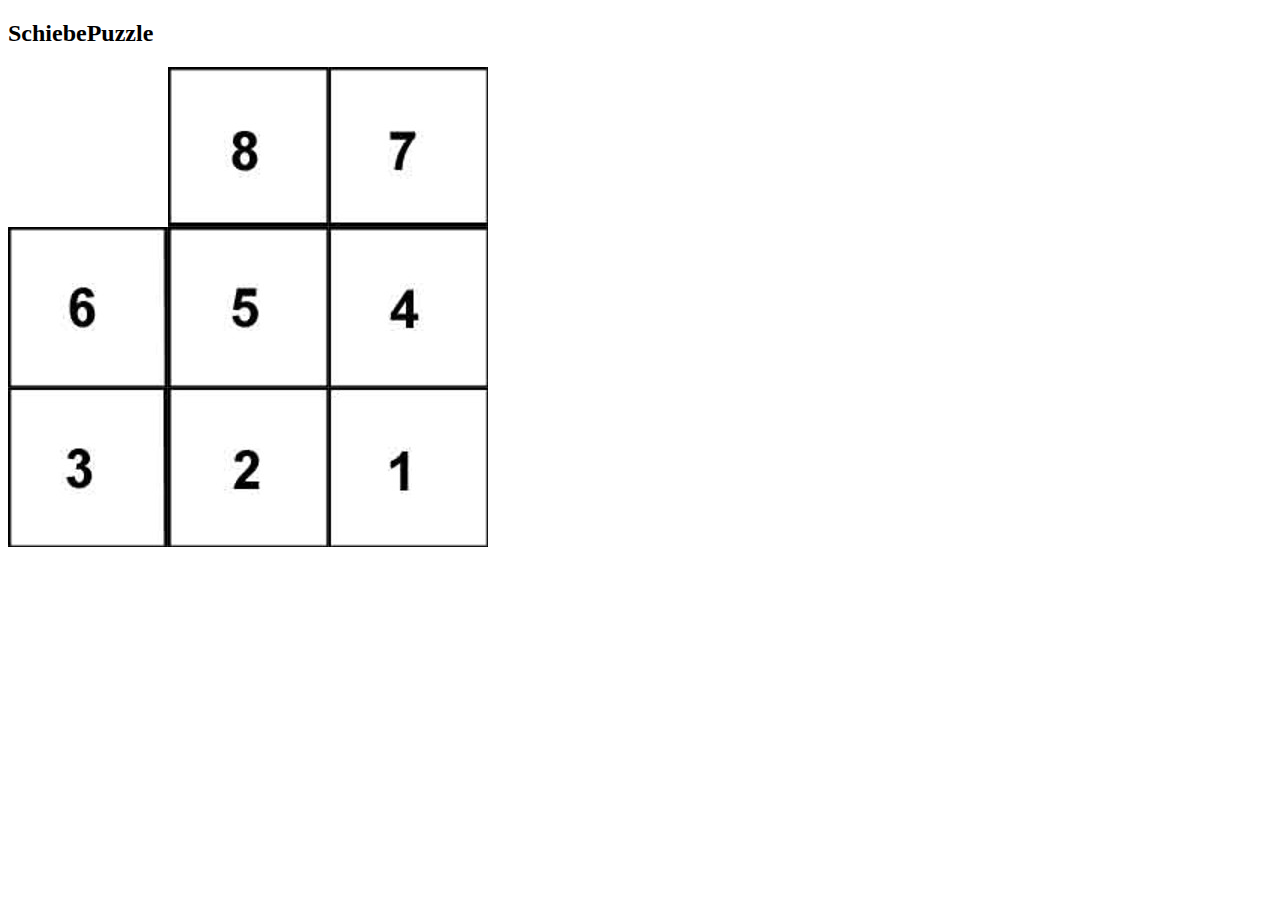
<file: Abgaben_JS/Schiebepuzzle/index.html>
<!doctype html>
<html>
<head>
  <meta charset="utf-8">
  <title>SchiebePuzzle</title>
  <link rel="stylesheet" type="text/css" href="css/style.css">
</head>
<body>
  <div id="title">
    <h2>SchiebePuzzle</h2>
  </div>
  <div id="main" class="main">
    <canvas id="puzzle" width="480px" height="480px"></canvas>
  </div>
  <script src="js/behaviour.js"></script>
</body>
</html>
</file>
<file: Abgaben_JS/Schiebepuzzle/css/style.css>
.picture {
    border: 1px solid black;
  }
</file>
